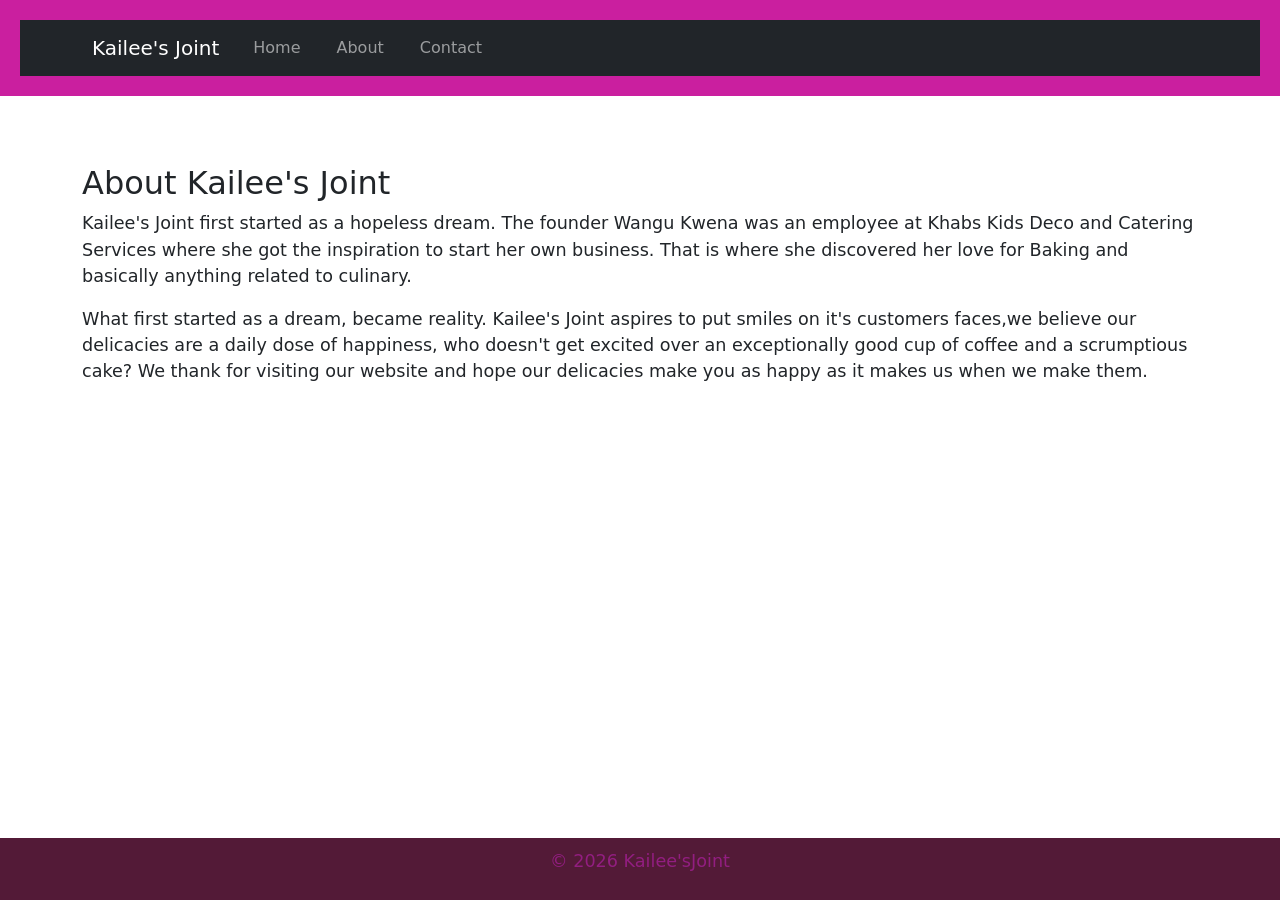
<file: about.html>
<!DOCTYPE html> 

<html lang="en"> 

<head> 

    <meta charset="UTF-8"> 

    <meta name="viewport" content="width=device-width, initial-scale=1.0"> 

    <title>About Kailee's Joint</title> 

    <link rel="stylesheet" href="styles.css">

    <!-- Bootstrap CSS --> 

<link href="https://cdn.jsdelivr.net/npm/bootstrap@5.3.0/dist/css/bootstrap.min.css" rel="stylesheet"> 

</head> 

<body> 

    <!-- Bootstrap JS and dependencies --> 

<script src="https://cdn.jsdelivr.net/npm/@popperjs/core@2.11.6/dist/umd/popper.min.js"></script> 

<script src="https://cdn.jsdelivr.net/npm/bootstrap@5.3.0/dist/js/bootstrap.min.js"></script> 

    <header> 

    <nav class="navbar navbar-expand-lg navbar-dark bg-dark"> 

        <div class="container"> 

            <a class="navbar-brand" href="index.html">Kailee's Joint</a> 

            <button class="navbar-toggler" type="button" data-bs-toggle="collapse" data-bs-target="#navbarNav"> 

                <span class="navbar-toggler-icon"></span> 

            </button> 

            <div class="collapse navbar-collapse" id="navbarNav"> 

                <ul class="navbar-nav"> 

                    <li class="nav-item"> 

                        <a class="nav-link" href="index.html">Home</a> 

                    </li> 

                    <li class="nav-item"> 

                        <a class="nav-link" href="about.html">About</a> 

                    </li> 

                    <li class="nav-item"> 

                        <a class="nav-link" href="contact.html">Contact</a> 

                    </li> 

                </ul> 

            </div> 

        </div> 

    </nav> 

</header> 

 

    <main class="container my-5"> 

    <h2>About Kailee's Joint</h2> 

    <p>Kailee's Joint first started as a hopeless dream. The founder Wangu Kwena was an employee at Khabs Kids Deco and Catering Services where she got the inspiration to start her own business. That is where she discovered her love for Baking and basically anything related to culinary.</p> 

    <p>What first started as a dream, became reality. Kailee's Joint aspires to put smiles on it's customers faces,we believe our delicacies are a daily dose of happiness, who doesn't get excited over an exceptionally good cup of coffee and a scrumptious cake? We thank for visiting our website and hope our delicacies make you as happy as it makes us when we make them.</p> 

</main> 

 

    <footer> 

        <p>&copy; 2026 Kailee'sJoint</p> 

    </footer> 

</body> 

</html>
</file>
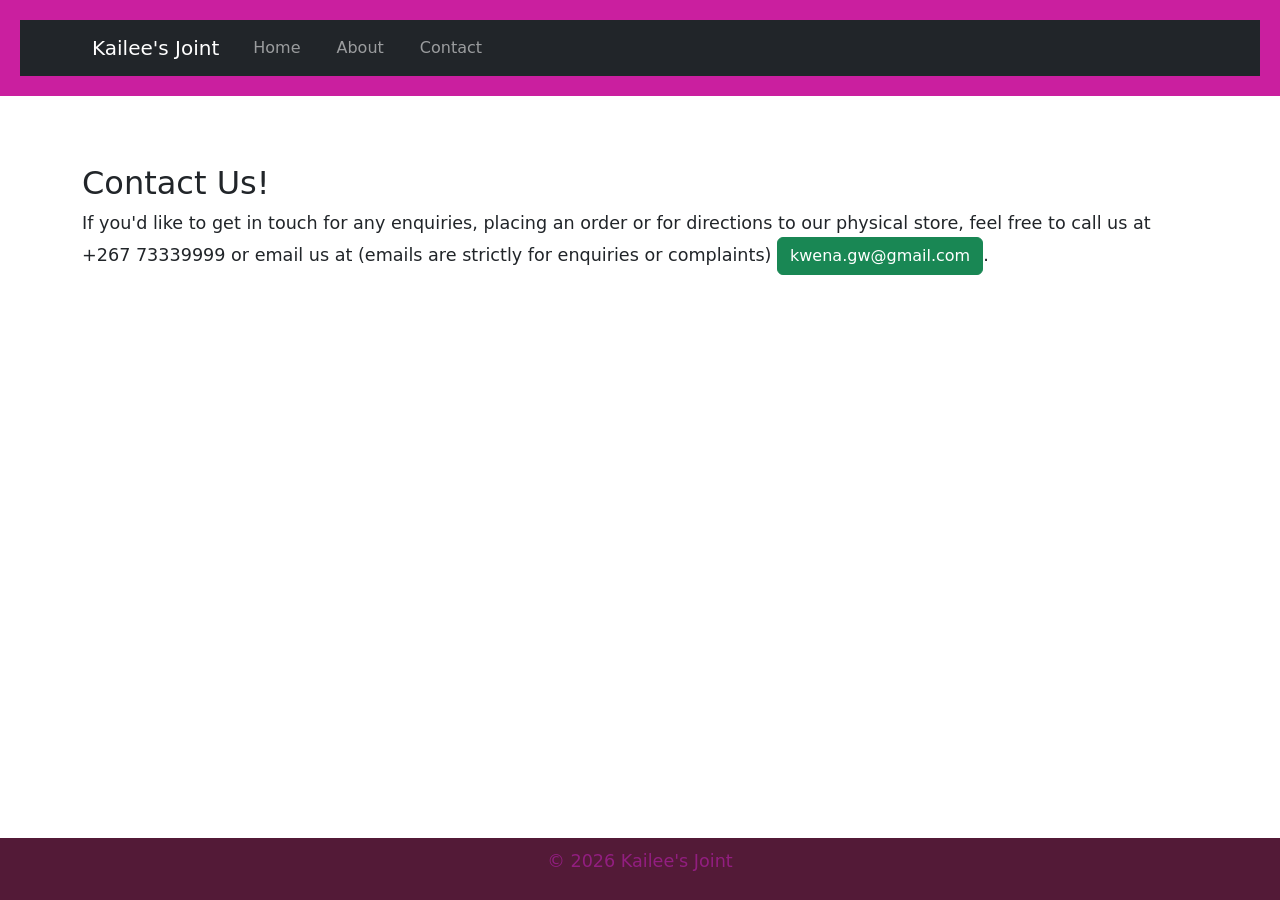
<file: contact.html>
<!DOCTYPE html> 

<html lang="en"> 

<head> 

    <meta charset="UTF-8"> 

    <meta name="viewport" content="width=device-width, initial-scale=1.0"> 

    <title>Contact Me</title> 

    <link rel="stylesheet" href="styles.css">

    <!-- Bootstrap CSS --> 

<link href="https://cdn.jsdelivr.net/npm/bootstrap@5.3.0/dist/css/bootstrap.min.css" rel="stylesheet"> 

</head> 

<body> 

    <!-- Bootstrap JS and dependencies --> 

<script src="https://cdn.jsdelivr.net/npm/@popperjs/core@2.11.6/dist/umd/popper.min.js"></script> 

<script src="https://cdn.jsdelivr.net/npm/bootstrap@5.3.0/dist/js/bootstrap.min.js"></script> 

    <header> 

    <nav class="navbar navbar-expand-lg navbar-dark bg-dark"> 

        <div class="container"> 

            <a class="navbar-brand" href="index.html">Kailee's Joint</a> 

            <button class="navbar-toggler" type="button" data-bs-toggle="collapse" data-bs-target="#navbarNav"> 

                <span class="navbar-toggler-icon"></span> 

            </button> 

            <div class="collapse navbar-collapse" id="navbarNav"> 

                <ul class="navbar-nav"> 

                    <li class="nav-item"> 

                        <a class="nav-link" href="index.html">Home</a> 

                    </li> 

                    <li class="nav-item"> 

                        <a class="nav-link" href="about.html">About</a> 

                    </li> 

                    <li class="nav-item"> 

                        <a class="nav-link" href="contact.html">Contact</a> 

                    </li> 

                </ul> 

            </div> 

        </div> 

    </nav> 

</header> 

 

    <main class="container my-5"> 

    <h2>Contact Us!</h2> 

    <p>If you'd like to get in touch for any enquiries, placing an order or for directions to our physical store, feel free to call us at +267 73339999 or email us at (emails are strictly for enquiries or complaints) <a href="kwena.gw@gmail.com" class="btn btn-success">kwena.gw@gmail.com</a>.</p> 

</main> 

 

    <footer> 

        <p>&copy; 2026 Kailee's Joint</p> 

    </footer> 

</body> 

</html>
</file>
<file: styles.css>
body { 

    font-family: Arial, sans-serif; 

    color: #e61212; 

    background-color: #500450; 

    margin: 0; 

    padding: 0; 

    line-height: 1.6; 

} 
header { 

    background-color: #ca1f9f; 

    color: rgb(238, 14, 6); 

    padding: 20px; 

    text-align: center; 

} 

 

header h1 { 

    margin: 0; 

} 

 

nav a { 

    color: rgba(185, 32, 173, 0.616); 

    text-decoration: none; 

    margin: 0 10px; 

} 

 

nav a:hover { 

    text-decoration: underline; 

} 

main { 

    padding: 20px; 

    max-width: 800px; 

    margin: 0 auto; 

} 

 

main img { 

    max-width: 100%; 

    height: auto; 

    display: block; 

    margin: 20px 0; 

} 
footer { 

    background-color: #531a37; 

    color: rgba(185, 32, 173, 0.616); 

    text-align: center; 

    padding: 10px; 

    position: fixed; 

    bottom: 0; 

    width: 100%; 

} 
p { 

    font-size: 1.1em; 

} 

 

a { 

    color: #8b0845; 

    text-decoration: none; 

} 

 

a:hover { 

    text-decoration: underline; 

} 
img { 

    border: 5px solid #4d0236; 

    border-radius: 10px; 

} 
main a[href^="mailto:"] { 

    color: #a70268d5; 

    font-weight: bold; 

}
</file>
